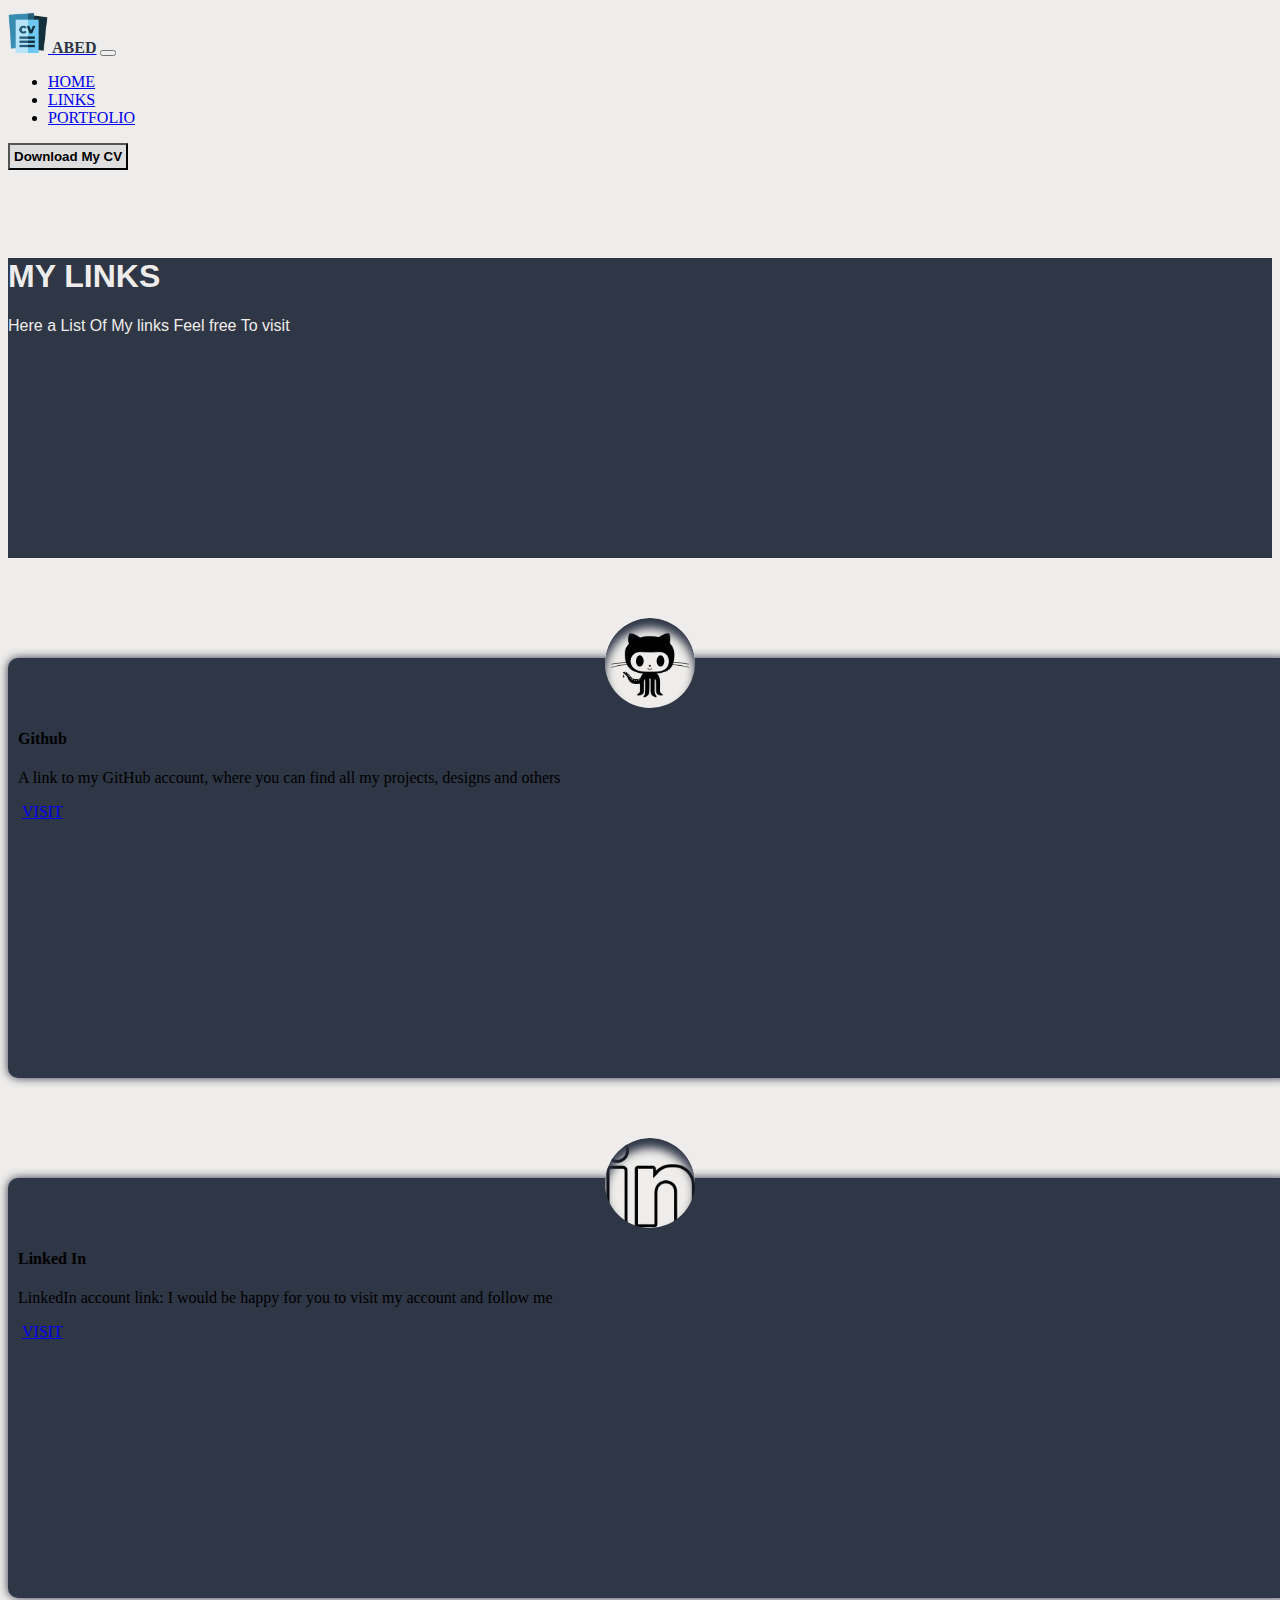
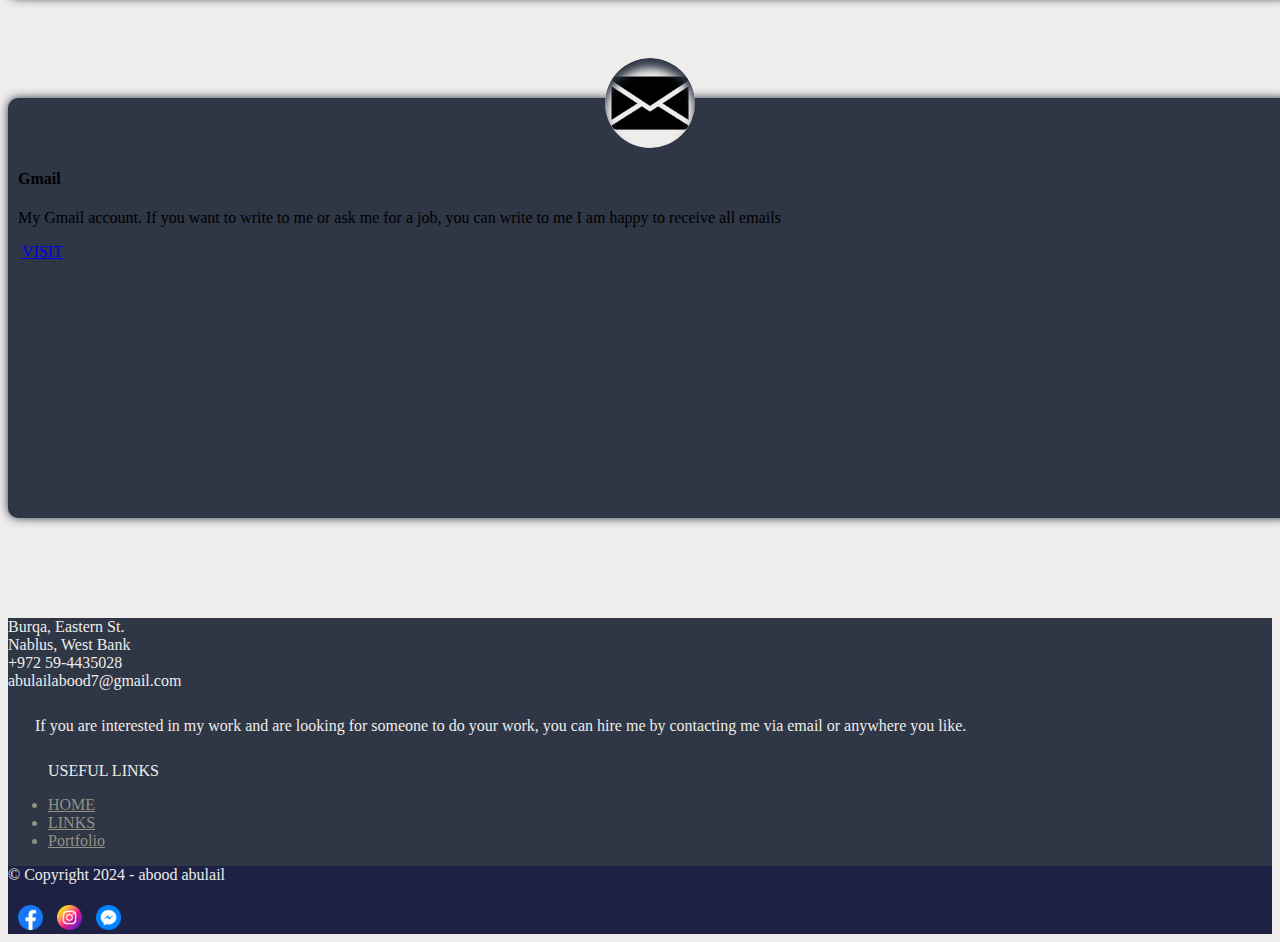
<file: link.html>
<!DOCTYPE html>
<html lang="en">
  <head>
    <meta charset="UTF-8" />
    <meta name="viewport" content="width=device-width, initial-scale=1.0" />
    <link
      href="https://cdn.jsdelivr.net/npm/bootstrap@5.0.2/dist/css/bootstrap.min.css"
      rel="stylesheet"
      integrity="sha384-EVSTQN3/azprG1Anm3QDgpJLIm9Nao0Yz1ztcQTwFspd3yD65VohhpuuCOmLASjC"
      crossorigin="anonymous"
    />
    <link rel="stylesheet" href="link.css" />

    <title>LINKS</title>
  </head>
  <body>
    <div class="loader"></div>

      <nav class="navbar navbar-expand-lg navbar-light bg-light">
      <div class="container-fluid">
        <a class="navbar-brand" href="#"><img class="ml-5 mr-5" width="40" src="curriculum-vitae.png" alt=""> <b style="color: #2F3645;" class="mt-5">ABED</b></a>
        <button
          class="navbar-toggler"
          type="button"
          data-bs-toggle="collapse"
          data-bs-target="#navbarSupportedContent"
          aria-controls="navbarSupportedContent"
          aria-expanded="false"
          aria-label="Toggle navigation"
        >
          <span class="navbar-toggler-icon"></span>
        </button>
        <div class="collapse navbar-collapse" id="navbarSupportedContent">
          <ul class="navbar-nav me-auto mb-2 mb-lg-0">
            <li class="nav-item">
              <a class="nav-link active" aria-current="page" href="index.html">HOME</a>
            </li>
            <li class="nav-item">
              <a class="nav-link" href="link.html">LINKS</a>
            </li>
            <li class="nav-item">
              <a class="nav-link" href="Work.html">PORTFOLIO</a>
            </li>
            <!-- <li class="nav-item dropdown">
          <a class="nav-link dropdown-toggle" href="#" id="navbarDropdown" role="button" data-bs-toggle="dropdown" aria-expanded="false">
            My Work
          </a>
          <ul class="dropdown-menu" aria-labelledby="navbarDropdown">
            <li><a class="dropdown-item" href="#">Exampels</a></li>
            <li><a class="dropdown-item" href="#">Another action</a></li>
            <li><hr class="dropdown-divider"></li>
            <li><a class="dropdown-item" href="#">Something else here</a></li>
          </ul>
        </li> -->
          </ul>
        
            <button class="btn btn-outline-light cv" type="submit">
              <a href="abdulrahman_abulail_resume.pdf" download><b> Download My CV </b></a>
            </button>
          
        </div>
      </div>
    </nav>

    <div class="links">
      <div class="contaner">
        <div class="row">
          <div class="col">
            <h1 class="texter linktext text-center">MY LINKS</h1>
            <p class="text-center linkSubText texter">
              Here a List Of My links Feel free To visit
            </p>
          </div>
        </div>
      </div>
    </div>

    <div class="container text-light">
      <div class="row justify-content-center">
        <div class="col-11 col-md-3">
          <div class="link text-center">
            <div class="pic pic1"></div>
            <h4 class="text-center mt-3">Github</h4>
            <p class="mt-5">
              A link to my GitHub account, where you can find all my projects,
              designs and others
            </p>
            <a
              href="https://github.com/abedAbulail?tab=repositories"
              class="btn text-center mt-5 btn-outline-light"
              >VISIT</a
            >
          </div>
        </div>
        <div class="col-11 col-md-3">
          <div class="link text-center" >
            <div class="pic pic2"></div>
            <h4 class="text-center mt-3">Linked In</h4>
            <p class="mt-5">
              LinkedIn account link: I would be happy for you to visit my
              account and follow me
            </p>
            <a
              href="https://www.linkedin.com/in/abdulrahman-abulail-5192b8300/"
              class="btn text-center mt-5 btn-outline-light"
              >VISIT</a
            >
          </div>
        </div>
        <div class="col-11 col-md-3">
          <div class="link text-center">
            <div class="pic pic3"></div>
            <h4 class="text-center mt-3">Gmail</h4>
             <p class="mt-5">
             My Gmail account. If you want to write to me or ask me for a job, you can write to me
I am happy to receive all emails
            </p>
            <a
              href="https://mail.google.com/mail/u/0/#search/abulailabood7%40gmail.com?compose=new"
              class="btn text-center mt-5 btn-outline-light"
              >VISIT</a
            >
          </div>
        </div>
      </div>
    </div>
  <div class="footer">
    <div class="container">
      <div class="row justify-content-center">
        <div class="col-11 col-md-3 mt-5">
        
            <p>
              Burqa, Eastern St. <br>
Nablus, West Bank <br>
+972 59-4435028 <br>
abulailabood7@gmail.com <br>

            </p>
                  </div>
        <div class="col-8 col-md-3 mt-4">
          <p class="end">If you are interested in my work and are looking for someone to do your work, you can hire me by contacting me via email or anywhere you like.</p>
        </div>
        <div class="col-3 col-md-2 mt-5">

          <ul>
            <p>USEFUL LINKS</p>
            <a href="index.html"><li>HOME</li></a>
            <a href="link.html"> <li>LINKS</li></a>
            <a href="Work.html">  <li>Portfolio</li></a>
          </ul>
        </div>
      </div>
    </div>
    <div class="copy">
      <div class="continer">
        <div class="row justify-content-center text-center">
          <div class="col-4">
            <p> © Copyright 2024 -  abood abulail</p>
          </div>
          
          <div class="col-4">
  <a class="" href="https://www.facebook.com/obada.abulail.35"><img class="" width="25" height="25" src="pic/facebook (3).png" alt=""></a>
            <a class="" href="https://www.instagram.com/abood_abulail/?hl=ar"><img class="" width="25" height="25" src="pic/instagram (2).png" alt=""></a>
            <a class="" href="https://www.messenger.com/t/100004104221619"><img class="" width="25" height="25" src="pic/messenger.png" alt=""></a>                        

          </div>
        </div>
      </div>
     
    </div>
  </div>
    <script
      src="https://cdn.jsdelivr.net/npm/@popperjs/core@2.9.2/dist/umd/popper.min.js"
      integrity="sha384-IQsoLXl5PILFhosVNubq5LC7Qb9DXgDA9i+tQ8Zj3iwWAwPtgFTxbJ8NT4GN1R8p"
      crossorigin="anonymous"
    ></script>
    <script
      src="https://cdn.jsdelivr.net/npm/bootstrap@5.0.2/dist/js/bootstrap.min.js"
      integrity="sha384-cVKIPhGWiC2Al4u+LWgxfKTRIcfu0JTxR+EQDz/bgldoEyl4H0zUF0QKbrJ0EcQF"
      crossorigin="anonymous"
    ></script>
    <script>
      window.addEventListener("load", () => {
        const loader = document.querySelector(".loader");
        loader.classList.add("loader--hidden");
        loader.addEventListener("transitionend", () => {
          document.body.removeChild(loader);
        });
      });
    </script>
  </body>
</html>
</file>
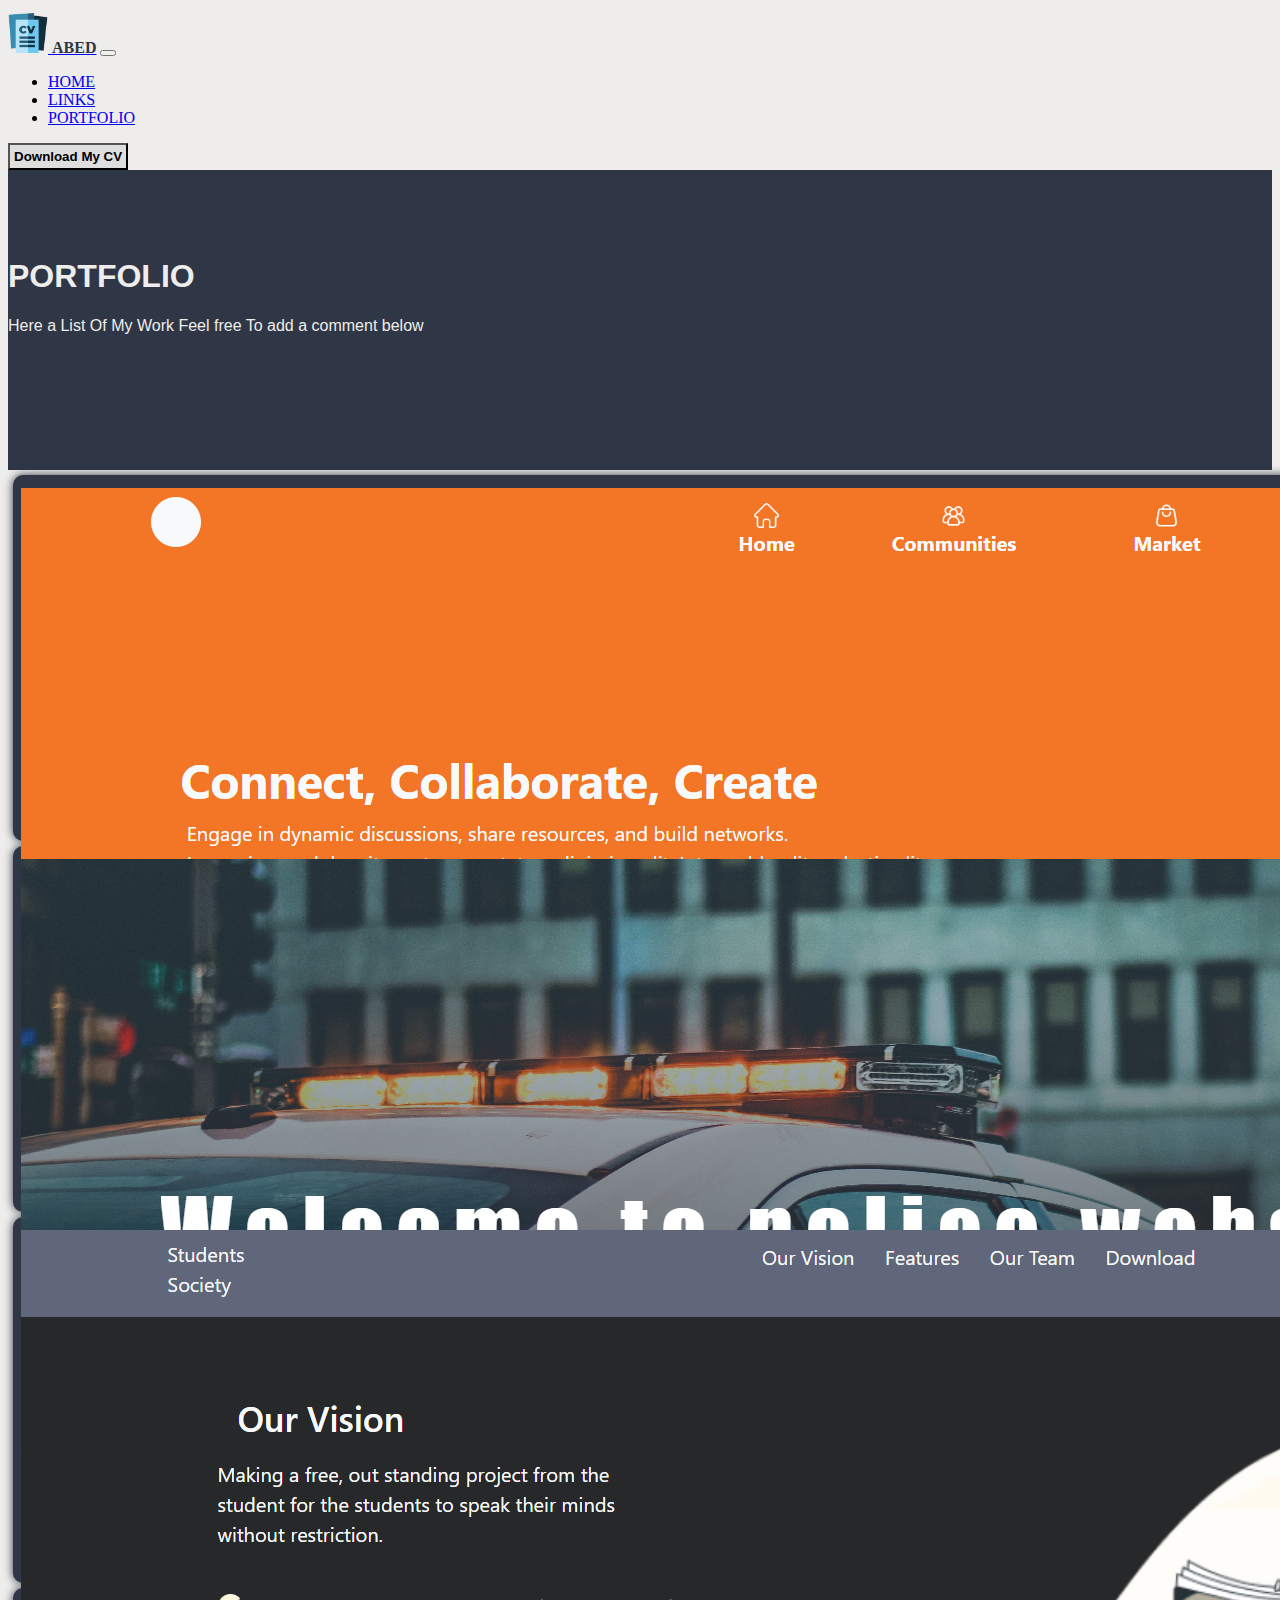
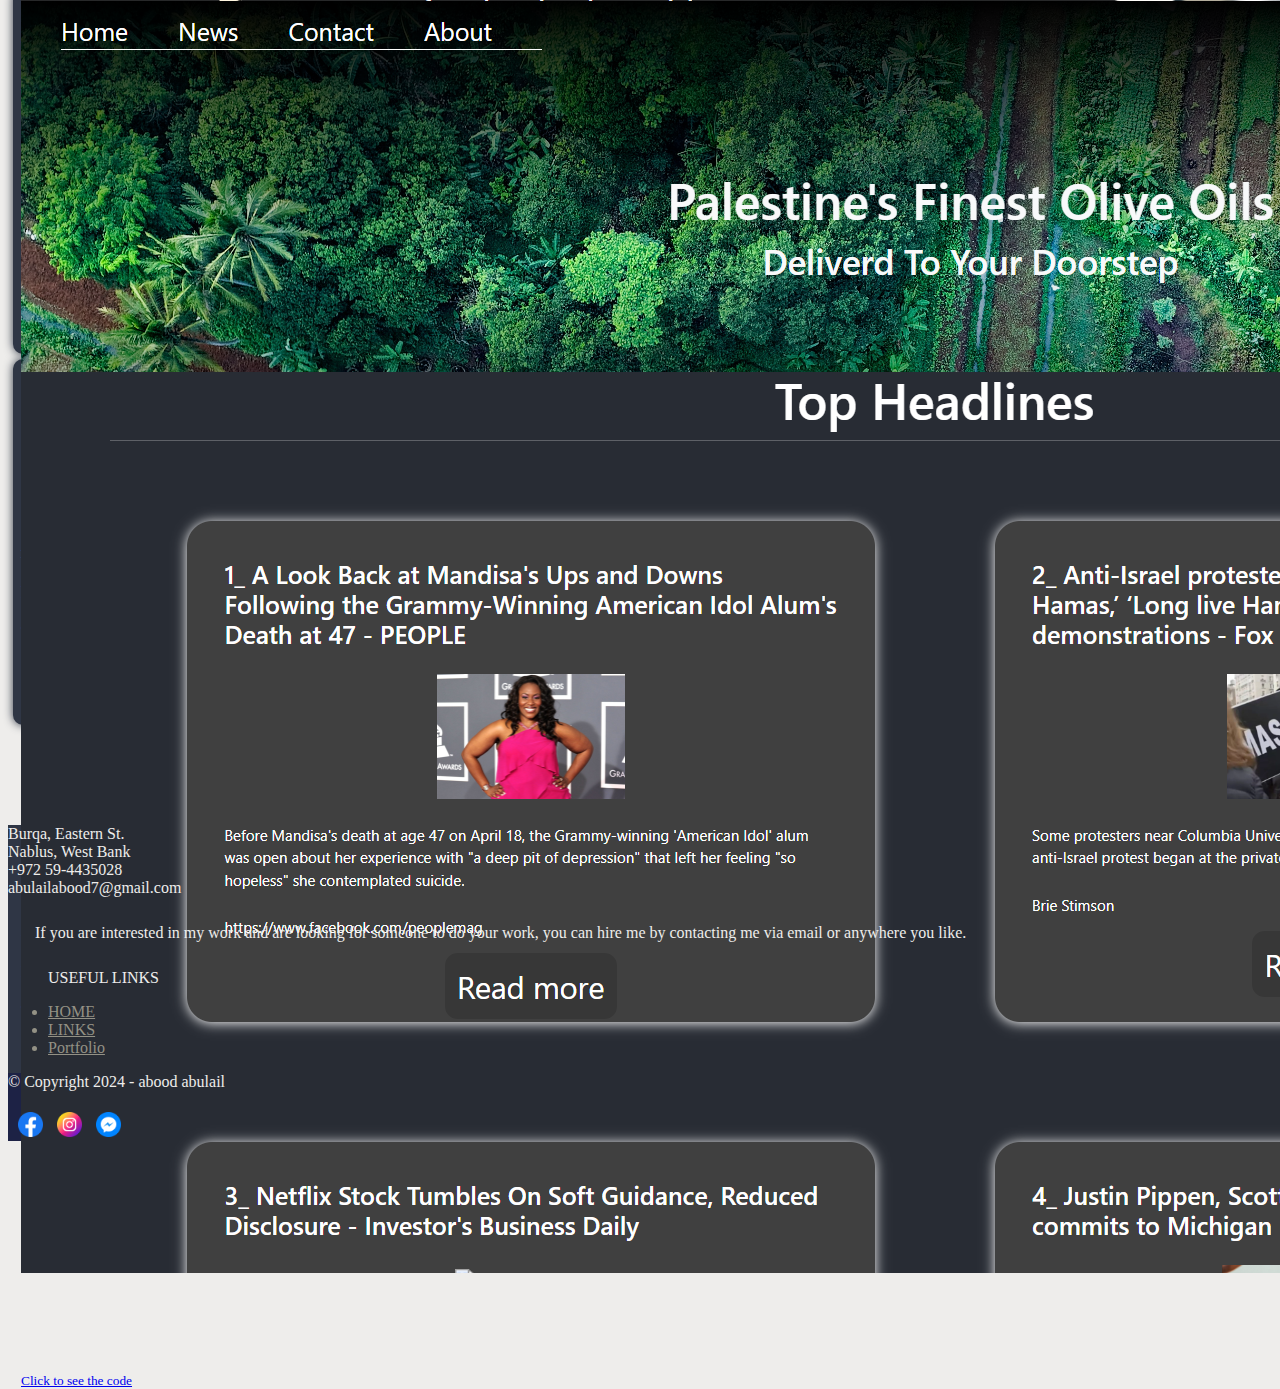
<file: Work.html>
<!DOCTYPE html>
<html lang="en">
  <head>
    <meta charset="UTF-8" />
    <meta name="viewport" content="width=device-width, initial-scale=1.0" />
    <link
      href="https://cdn.jsdelivr.net/npm/bootstrap@5.0.2/dist/css/bootstrap.min.css"
      rel="stylesheet"
      integrity="sha384-EVSTQN3/azprG1Anm3QDgpJLIm9Nao0Yz1ztcQTwFspd3yD65VohhpuuCOmLASjC"
      crossorigin="anonymous"
    />
    <link rel="stylesheet" href="work.css" />
    <title>PORTFOLIO</title>
  </head>
  <body>
        <div class="loader"></div>

      <nav class="navbar navbar-expand-lg navbar-light bg-light">
      <div class="container-fluid ">
        <a class="navbar-brand" href="#"><img class="ml-5 mr-5" width="40" src="curriculum-vitae.png" alt=""> <b style="color: #2F3645;" class="mt-5">ABED</b></a>
        <button
          class="navbar-toggler"
          type="button"
          data-bs-toggle="collapse"
          data-bs-target="#navbarSupportedContent"
          aria-controls="navbarSupportedContent"
          aria-expanded="false"
          aria-label="Toggle navigation"
        >
          <span class="navbar-toggler-icon"></span>
        </button>
        <div class="collapse navbar-collapse" id="navbarSupportedContent">
          <ul class="navbar-nav me-auto mb-2 mb-lg-0">
            <li class="nav-item">
              <a class="nav-link active" aria-current="page" href="index.html">HOME</a>
            </li>
            <li class="nav-item">
              <a class="nav-link" href="link.html">LINKS</a>
            </li>
            <li class="nav-item">
              <a class="nav-link" href="Work.html">PORTFOLIO</a>
            </li>
            <!-- <li class="nav-item dropdown">
          <a class="nav-link dropdown-toggle" href="#" id="navbarDropdown" role="button" data-bs-toggle="dropdown" aria-expanded="false">
            My Work
          </a>
          <ul class="dropdown-menu" aria-labelledby="navbarDropdown">
            <li><a class="dropdown-item" href="#">Exampels</a></li>
            <li><a class="dropdown-item" href="#">Another action</a></li>
            <li><hr class="dropdown-divider"></li>
            <li><a class="dropdown-item" href="#">Something else here</a></li>
          </ul>
        </li> -->
          </ul>
        
            <button class="btn btn-outline-light cv" type="submit">
              <a href="abdulrahman_abulail_resume.pdf" download><b> Download My CV </b></a>
            </button>
          
        </div>
      </div>
    </nav>
    <div class="work">
      <div class="contaner">
        <div class="row">
          <div class="col">
            <h1 class="texter workText text-center">PORTFOLIO</h1>
            <p class="text-center workSubText texter">
              Here a List Of My Work Feel free To add a comment below
            </p>
          </div>
        </div>
      </div>
    </div>

 <div class="container mt-5">
  <div class="row">

  <!-- pic 1 -->

      <div class="col-4 mt-3">
      <div class="pro">
      <div class="broject broject1">
  <img src="pic/Screenshot 2024-04-21 064043.png"  class="card-img-top" alt="...">

      </div>
       <h5 class="card-title  text-center">Student Collaboration Application</h5>
    <p class="card-text">This is a wider card with supporting text below as a natural lead-in to additional content. This content is a little bit longer.</p>
        <a href="https://github.com/abedAbulail/student_collaboration_application"  class="card-text text-start"><small class="text-muted text-start">Click to see the code</small></a>
  </div>
    </div>

    <!-- pic 2 -->

    <div class="col-4 mt-3">
      <div class="pro">
      <div class="broject broject1">
  <img src="pic/Screenshot 2024-04-21 065119.png"  class="card-img-top" alt="...">

      </div>
       <h5 class="card-title  text-center">Criminal Document System — Web application</h5>
    <p class="card-text">
provide a document management system for the local police department, and a criminal profile search engine.</p>
        <a href="https://github.com/abedAbulail/Criminal_Document_System"  class="card-text text-start"><small class="text-muted text-start">Click to see the code</small></a>
  </div>
    </div>

    <!-- pic 3 -->

    <div class="col-4 mt-3">
      <div class="pro">
      <div class="broject broject1">
  <img src="pic/Screenshot 2024-04-21 064114.png"  class="card-img-top" alt="...">

      </div>
       <h5 class="card-title  text-center">Bootstrap design</h5>
    <p class="card-text">landing page design using Bootstrap, Example of a business page and learn about the company's work.</p>
        <a href="https://github.com/abedAbulail/Bootstrap_design"  class="card-text text-start"><small class="text-muted text-start">Click to see the code</small></a>
  </div>
    </div>

<!-- pic 4 -->
 
<div class="col-4 mt-3">
      <div class="pro">
      <div class="broject broject1">
  <img src="pic/Screenshot 2024-04-21 064125.png"  class="card-img-top" alt="...">

      </div>
       <h5 class="card-title  text-center">Simple Olives Markit design</h5>
    <p class="card-text">Example of a simple olives design page, landing page Beautiful and easy to read.</p>
        <a href="https://github.com/abedAbulail/Olives_Markit_landing_page"  class="card-text text-start"><small class="text-muted text-start">Click to see the code</small></a>
  </div>
    </div>

    <!-- pic 5 -->
 
<div class="col-4 mt-3">
      <div class="pro">
      <div class="broject broject1">
  <img src="pic/Screenshot 2024-04-21 064327.png"  class="card-img-top" alt="...">

      </div>
       <h5 class="card-title  text-center">>News API (React Web-application)</h5>
    <p class="card-text">An Example of news API for developing a News webSite .</p>
        <a href="https://github.com/abedAbulail/News_API"  class="card-text text-start"><small class="text-muted text-start">Click to see the code</small></a>
  </div>
    </div>

  </div>
 </div>
      
   
   <div class="footer">
    <div class="container">
      <div class="row justify-content-center">
        <div class="col-11 col-md-3 mt-5">
        
            <p>
              Burqa, Eastern St. <br>
Nablus, West Bank <br>
+972 59-4435028 <br>
abulailabood7@gmail.com <br>

            </p>
                  </div>
        <div class="col-8 col-md-3 mt-4">
          <p class="end">If you are interested in my work and are looking for someone to do your work, you can hire me by contacting me via email or anywhere you like.</p>
        </div>
        <div class="col-3 col-md-2 mt-5">

          <ul>
            <p>USEFUL LINKS</p>
            <a href="index.html"><li>HOME</li></a>
            <a href="link.html"> <li>LINKS</li></a>
            <a href="Work.html">  <li>Portfolio</li></a>
          </ul>
        </div>
      </div>
    </div>
    <div class="copy">
      <div class="continer">
        <div class="row justify-content-center text-center">
          <div class="col-4">
            <p> © Copyright 2024 -  abood abulail</p>
          </div>
          
          <div class="col-4">
  <a class="" href="https://www.facebook.com/obada.abulail.35"><img class="" width="25" height="25" src="pic/facebook (3).png" alt=""></a>
            <a class="" href="https://www.instagram.com/abood_abulail/?hl=ar"><img class="" width="25" height="25" src="pic/instagram (2).png" alt=""></a>
            <a class="" href="https://www.messenger.com/t/100004104221619"><img class="" width="25" height="25" src="pic/messenger.png" alt=""></a>                        

          </div>
        </div>
      </div>
     
    </div>
  </div>
     </div>

    <script
      src="https://cdn.jsdelivr.net/npm/@popperjs/core@2.9.2/dist/umd/popper.min.js"
      integrity="sha384-IQsoLXl5PILFhosVNubq5LC7Qb9DXgDA9i+tQ8Zj3iwWAwPtgFTxbJ8NT4GN1R8p"
      crossorigin="anonymous"
    ></script>
    <script
      src="https://cdn.jsdelivr.net/npm/bootstrap@5.0.2/dist/js/bootstrap.min.js"
      integrity="sha384-cVKIPhGWiC2Al4u+LWgxfKTRIcfu0JTxR+EQDz/bgldoEyl4H0zUF0QKbrJ0EcQF"
      crossorigin="anonymous"
    ></script>
        <script>
        window.addEventListener("load",()=>{
          const loader=  document.querySelector(".loader")
        loader.classList.add("loader--hidden");
        loader.addEventListener("transitionend",()=>{
            document.body.removeChild(loader)
          })
        })
      </script>
  </body>
</html>
</file>
<file: link.css>
body{
        background-color: #EEEDEB;
    overflow-x: hidden;
}
.footer {
    margin-top: 100px;
    background-color: #2F3645;
    width: 100%;
    color: #EEEDEB;
}

.comment {
    background-color: transparent;
    width: 100%;
    border: 1px solid #939185;
    padding: 10px;
    color: #EEEDEB;

    margin-top: 2px;

}

.btn {
    padding: 4px;
}
.footer a {
    color: #939185;
}

.end {
    padding: 5px;
    color: #EEEDEB;
    margin: 22px;
}
.texter {
    font-family: Verdana, Geneva, Tahoma, sans-serif;
}


.links {
    background-color: #2F3645;
    width: 100%;
    height: 300px;
}
.loader {
    position: fixed;
    top: 0;
    left: 0;
    width: 100vw;
    height: 100vh;
    display: flex;
    justify-content: center;
    align-items: center;
    background-color: #EEEDEB;
    transition: opacity 0.75s, visibility 0.75s;
}

.loader--hidden {
    opacity: 0;
    visibility: hidden;
}

.loader::after {
    content: "";
    width: 75px;
    height: 65px;
    border: 8px solid #afafaf;
    border-top-color: #2F3645;
    border-radius: 60%;
    animation: loading 0.75s ease infinite;
}

@keyframes loading {
    from {
        transform: rotate(0turn);
    }

    to {
        transform: rotate(1turn);
    }
}

.linktext {
    color: #EEEDEB;

    margin-top: 7%;
}

.linkSubText {
    color: #EEEDEB;

}
.link{
    background-color: #2F3645;
    height: 400px;
    width: 100%;
    padding: 10px;
    margin-top: 100px;
    border-radius: 10px;
    box-shadow: 0px 0px 10px #2F3645;
}
.cv {
    background-color: #dedede;
}

.cv a {
    text-decoration: none;
    color: #000;

}
.pic{
    position: relative;
    display: flex;
    width: 90px;
    height: 90px;
    margin-left:auto ;
    margin-right: auto;
    background-color: #EEEDEB;
    border-radius:50% ;
  
    box-shadow :inset 0px 10px 10px #2F3645;
   
    margin-top: -50px;
}
.pic1{
    background-image: url("code.png");
        background-size: cover;
}
.pic2 {
    background-image: url("linkedin.png");
    background-size: cover;
}
.pic3 {
    background-image: url("envelope.png");
    background-size: cover;
}

.copy {
    background-color: #1d2245;

    width: 100%;
}

.copy p,
img {
    margin-top: 5px;
}

.copy img {
    margin-left: 10px;
}
</file>
<file: work.css>
body {
    background-color: #EEEDEB;
    overflow-x: hidden;
}
.texter {
    font-family: Verdana, Geneva, Tahoma, sans-serif;
}
.pro {
    margin: 5px;
    padding: 8px;
    background-color: #2F3645;
    color: #EEEDEB;
    border-radius: 10px;
    box-shadow: 0px 0px 10px #2F3645;
    height: 350px;
    width: 100%;

}
.project {
    width: 100%;
    height: 200px;
    background-color: #2F3645
}
.loader {
    position: fixed;
    top: 0;
    left: 0;
    width: 100vw;
    height: 100vh;
    display: flex;
    justify-content: center;
    align-items: center;
    background-color: #EEEDEB;
    transition: opacity 0.75s, visibility 0.75s;
}

.loader--hidden {
    opacity: 0;
    visibility: hidden;
}

.loader::after {
    content: "";
    width: 75px;
    height: 65px;
    border: 8px solid #afafaf;
    border-top-color: #2F3645;
    border-radius: 60%;
    animation: loading 0.75s ease infinite;
}
.cv {
    background-color: #dedede;
}

.cv a {
    text-decoration: none;
    color: #000;

}
@keyframes loading {
    from {
        transform: rotate(0turn);
    }

    to {
        transform: rotate(1turn);
    }
}


.footer {
    margin-top: 100px;
    background-color: #2F3645;
    width: 100%;
    color: #EEEDEB;
}

.comment {
    background-color: transparent;
    width: 100%;
    border: 1px solid #939185;
    padding: 10px;
    color: #EEEDEB;

    margin-top: 2px;

}
.footer a{
    color: #939185;
}

.btn {
    padding: 4px;
}

.end {
    padding: 5px;
    color: #EEEDEB;
    margin: 22px;
}
.work{
overflow-x: hidden;
    background-color: #2F3645;
    width: 100%;
    height: 300px;
}
.workText{
    overflow-x: hidden;
    color: #EEEDEB;
 
    margin-top: 7%;
}
.workSubText{
    overflow-x: hidden;
    color: #EEEDEB;

}
.workExample{
 
    background-color: #2F3645;
    color: #EEEDEB;
    width: 100%;
    height: 200px;
}
.cardtop{
height: 500px;
}
.card{
   height: 500px;
    color: #2F3645;

}


.copy {
    background-color: #1d2245;

    width: 100%;
}

.copy p,
img {
    margin-top: 5px;
}

.copy img {
    margin-left: 10px;
}
</file>
